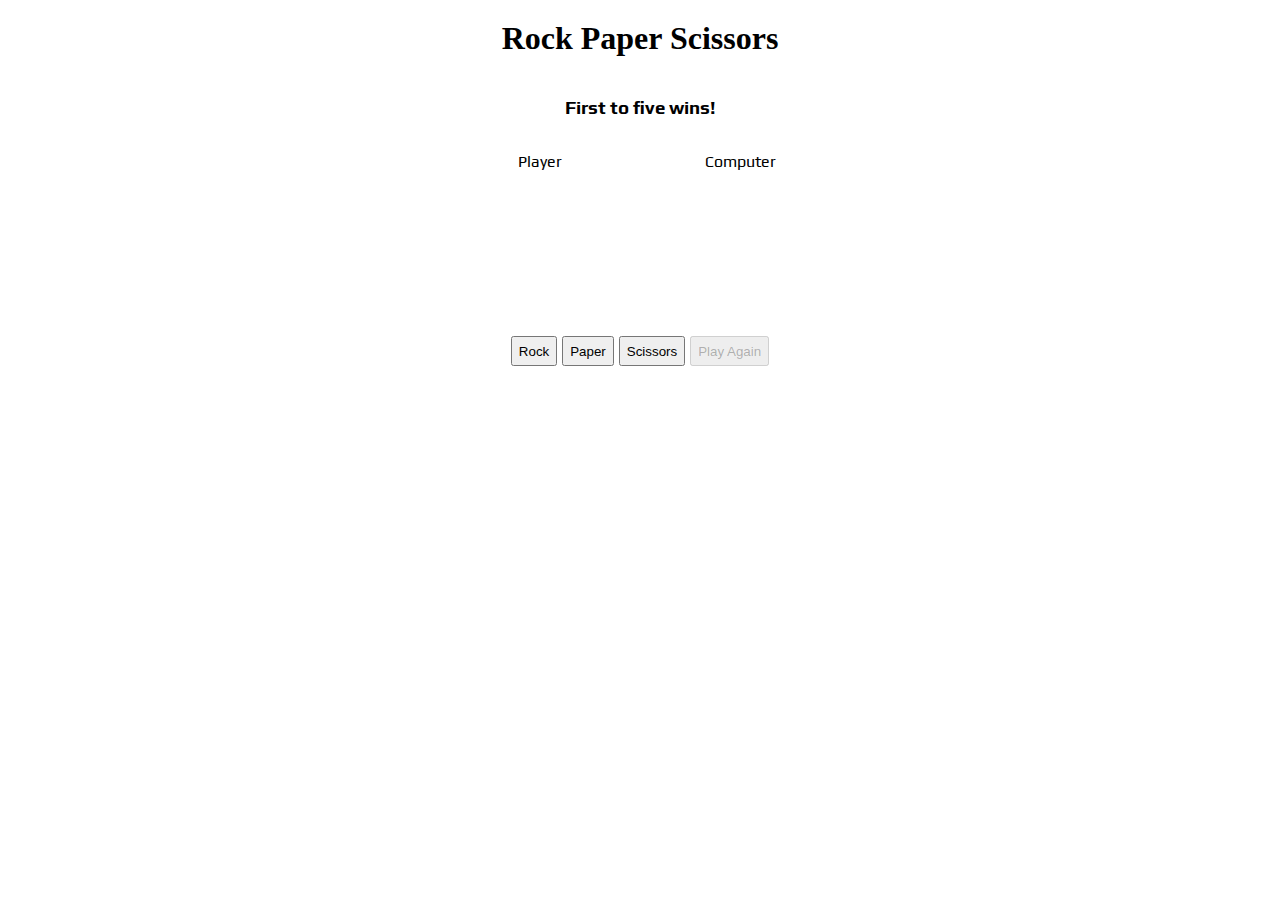
<file: index.html>
<!DOCTYPE html>
<html>
<head>
    <link rel="stylesheet" href="style.css">
    <link rel="preconnect" href="https://fonts.googleapis.com">
    <link rel="preconnect" href="https://fonts.gstatic.com" crossorigin>
    <link href="https://fonts.googleapis.com/css2?family=Permanent+Marker&family=Play&display=swap" rel="stylesheet"> 
    <script src="js-file.js" defer></script>
</head>
    <body>
        <div class="header">
            <h1 id="headerText">Rock Paper Scissors</h1>
        </div>
        <h3 id="firstToFive">First to five wins!</h3>
        <div class="picks">
            <div class="player">
                <p class="name">Player</p>
                <img src="img/blank.png" class="choice" id="imgPlayer">
            </div>
            <div class="computer">
                <p class="name">Computer</p>
                <img src="img/blank.png" class="choice" id="imgComputer">
            </div>
        </div>
        <div class="options">
            <button id="rock" class="btn">Rock</button>
            <button id="paper" class="btn">Paper</button>
            <button id="scissors" class="btn">Scissors</button>
            <button id="playAgain" class="btn">Play Again</button>
        </div>
        <div class="results">
            <p id="score"></p>
            <p id="finalScore"></p>
        </div>
        <div class="footer">
            
        </div>
    </body>
</html>
</file>
<file: style.css>
body {
    margin: 0px;
    padding: 0px;
}

#score {
    white-space: pre;
}

.header {
    padding: 20px;
    margin: 0;
    display: flex;
    justify-content: center;
}

#headerText {
    margin: 0px;
    font-family: 'Permanent Marker', cursive;
}

#firstToFive {
    display: flex;
    justify-content: center;
    font-family: 'Play', sans-serif;
}

.picks {
    height: 200px;
    display: flex;
    justify-content: center;
}

.player, .computer {
    height: 180px;
    width: 200px;
}

.picks p {
    display: flex;
    justify-content: center;
}

.options{
    display: flex;
    gap: 5px;
    justify-content: center;
}

.win {
    color: green;
}

.loss {
    color: red;
}

.choice {
    height: 120px;
    width: 150px;
    margin-left: 30px;
    border-radius: 8px;
}

.name {
    font-family: 'Play', sans-serif;
}

.btn {
    height: 30px;
}
</file>
